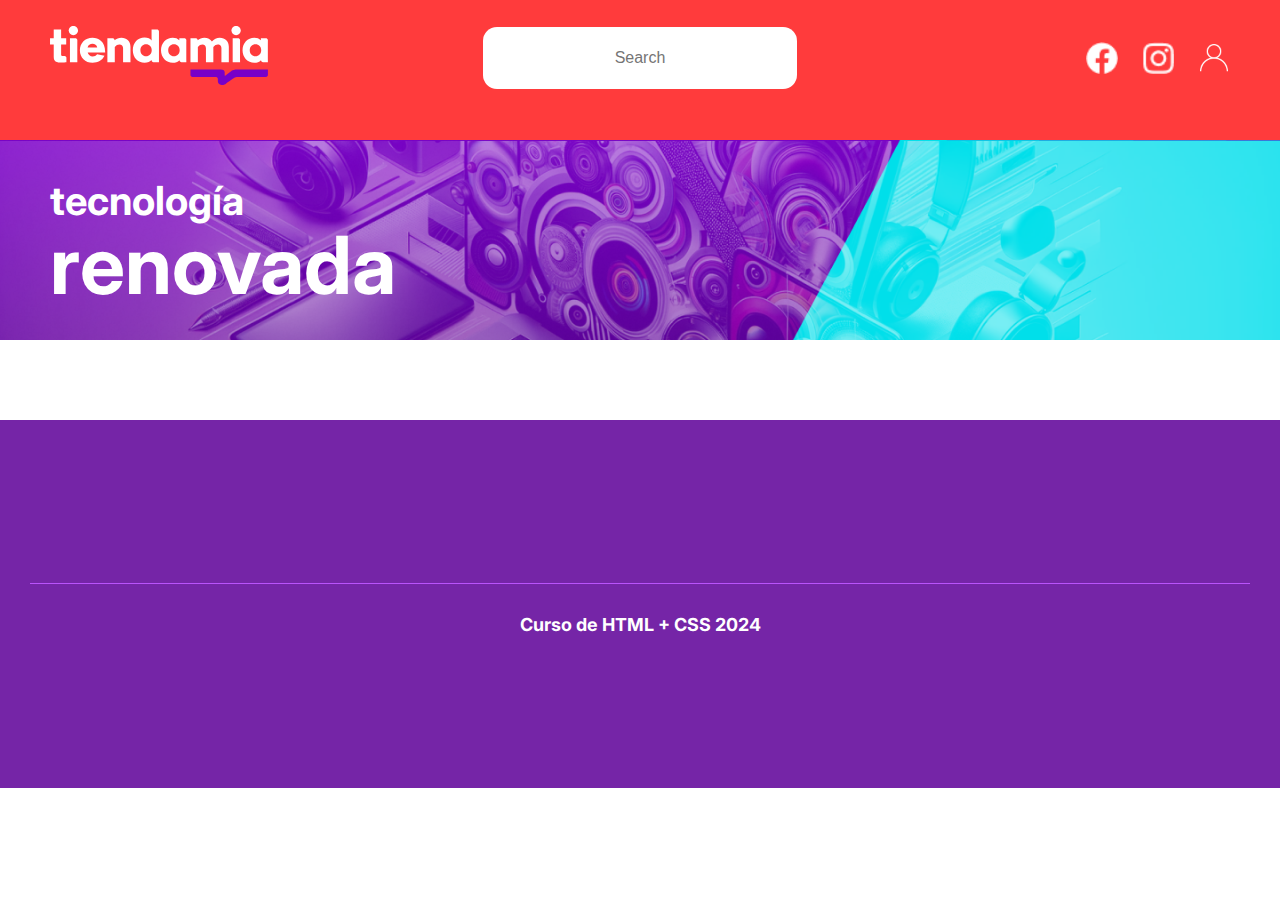
<file: index.html>
<!DOCTYPE html>
<html lang="es">
  <head>
    <meta charset="UTF-8" />
    <meta name="viewport" content="width=device-width, initial-scale=1.0" />
    <title>Tienda Virtual</title>
    <link rel="stylesheet" href="./styles/styles.css" />
    <link rel="preconnect" href="https://fonts.googleapis.com" />
    <link rel="preconnect" href="https://fonts.gstatic.com" crossorigin />
    <link
      href="https://fonts.googleapis.com/css2?family=Inter:wght@100..900&family=Montserrat:wght@300;500;700&display=swap"
      rel="stylesheet"
    />
    <script src="./scripts/layout.js"></script>
    <script src="./scripts/products.js"></script>
    <script src="./scripts/filterProducts.js"></script>
    <script defer src="./index.js"></script>
  </head>

  <body>
    <header>
      <div class="container">
        <div class="search">
          <a class="logo" href="/">
            <img src="./assets/tiendamia-logo.svg" alt="Logo Store" />
          </a>

          <div class="form">
            <form onsubmit="event.preventDefault();">
              <input type="text" placeholder="Search" id="main-search" />
            </form>
          </div>

          <div class="social">
            <ul>
              <ul>
                <li>
                  <a><img src="./assets/facebook.png" alt="facebook logo" /></a>
                </li>
                <li>
                  <a><img src="./assets/instagram.png" alt="instagram logo" /></a>
                </li>
                <li id="cart">
                  <a href="cart.html"
                    ><img src="./assets/cart.png" alt="cart logo"
                  /></a>
                </li>
                <li id="favorites">
                  <a href="favorites.html">
                    <svg xmlns="http://www.w3.org/2000/svg" viewBox="0 0 576 512"><path d="M316.9 18C311.6 7 300.4 0 288.1 0s-23.4 7-28.8 18L195 150.3 51.4 171.5c-12 1.8-22 10.2-25.7 21.7s-.7 24.2 7.9 32.7L137.8 329 113.2 474.7c-2 12 3 24.2 12.9 31.3s23 8 33.8 2.3l128.3-68.5 128.3 68.5c10.8 5.7 23.9 4.9 33.8-2.3s14.9-19.3 12.9-31.3L438.5 329 542.7 225.9c8.6-8.5 11.7-21.2 7.9-32.7s-13.7-19.9-25.7-21.7L381.2 150.3 316.9 18z"/></svg>
                  </a>
                </li>
                <li>
                  <div id="user"></div>
                </li>
              </ul>
          </div>

          <img src="./assets/menu-icon.svg" alt="menu icon" id="menu-icon" />
        </div>

        <div class="nav">
          <ul id="main-nav"></ul>
        </div>
      </div>

      <div class="dropdown-menu">
        <div class="form">
          <form onsubmit="event.preventDefault();">
            <input type="text" placeholder="Search" id="dropdown-search" />
          </form>
        </div>

        <div class="nav">
          <ul id="dropdown-nav"></ul>
        </div>

        <div class="social">
          <ul>
            <ul>
              <li>
                <a><img src="./assets/facebook.png" alt="facebook logo" /></a>
              </li>
              <li>
                <a><img src="./assets/instagram.png" alt="instagram logo" /></a>
              </li>
              <li>
                <a href="cart.html"
                  ><img src="./assets/cart.png" alt="cart logo"
                /></a>
              </li>
              <li>
                <a href="favorites.html">
                  <svg xmlns="http://www.w3.org/2000/svg" viewBox="0 0 576 512"><path d="M316.9 18C311.6 7 300.4 0 288.1 0s-23.4 7-28.8 18L195 150.3 51.4 171.5c-12 1.8-22 10.2-25.7 21.7s-.7 24.2 7.9 32.7L137.8 329 113.2 474.7c-2 12 3 24.2 12.9 31.3s23 8 33.8 2.3l128.3-68.5 128.3 68.5c10.8 5.7 23.9 4.9 33.8-2.3s14.9-19.3 12.9-31.3L438.5 329 542.7 225.9c8.6-8.5 11.7-21.2 7.9-32.7s-13.7-19.9-25.7-21.7L381.2 150.3 316.9 18z"/></svg>
                </a>
              </li>
            </ul>
          </ul>
        </div>
      </div>
    </header>

    <section id="hero">
      <div class="container">
        <div class="title-container">
          <span>tecnología</span>
          <span>renovada</span>
        </div>
      </div>
    </section>

    <main>
      <div class="container">
        <div class="product-container" id="products"></div>
      </div>
    </main>

    <footer>
      <div class="container">
        <div id="footer" class="columns-container"></div>
        <div class="copyright">Curso de HTML + CSS 2024</div>
      </div>
    </footer>

    <script>
      const menuIcon = document.querySelector("#menu-icon");
      const dropdownMenu = document.querySelector(".dropdown-menu");

      menuIcon.addEventListener("click", () => {
        dropdownMenu.classList.toggle("open");
        const isOpen = dropdownMenu.classList.contains("open");

        menuIcon.src = isOpen ? "assets/close.svg" : "assets/menu-icon.svg";
      });
    </script>
  </body>
</html>
</file>
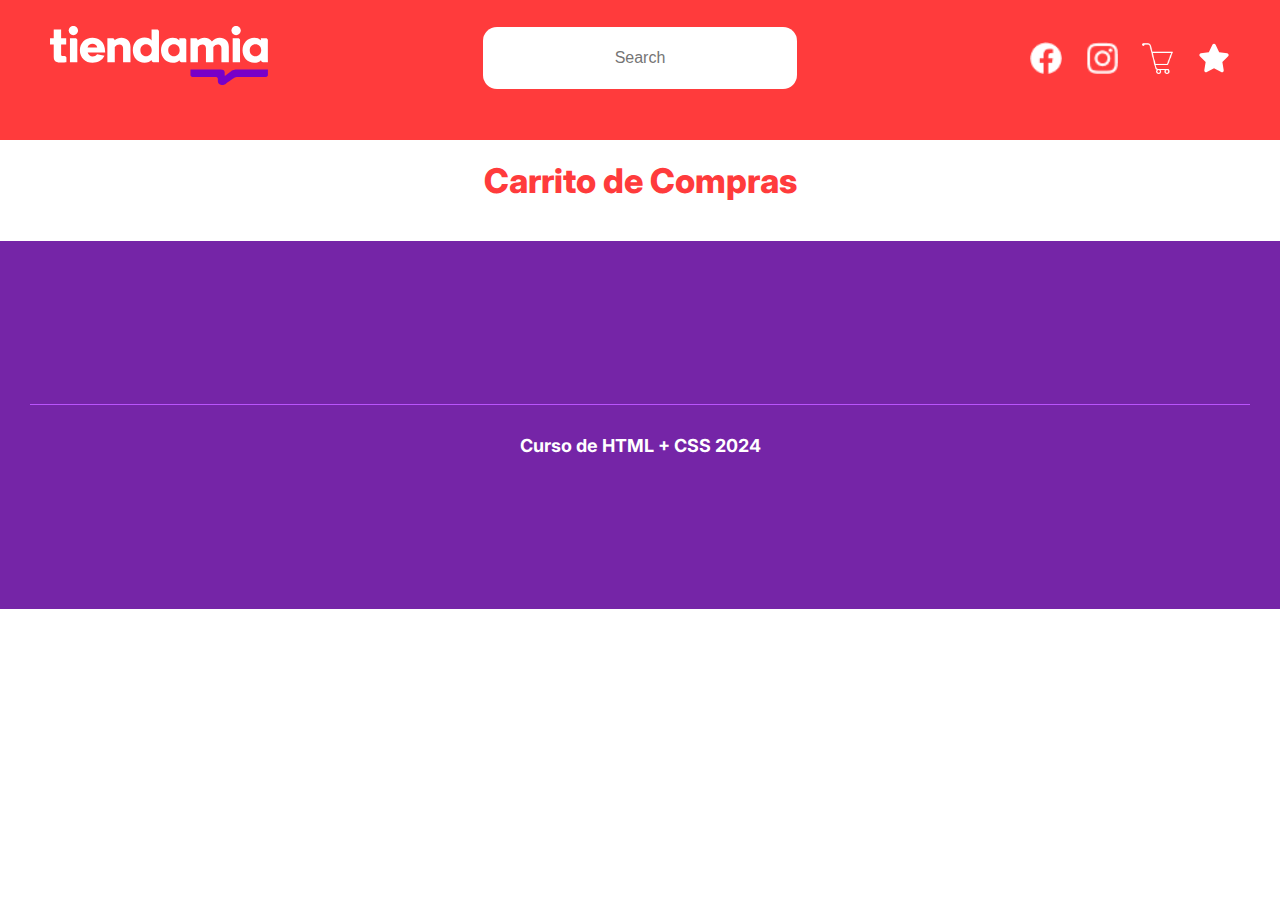
<file: cart.html>
<!DOCTYPE html>
<html lang="es">
  <head>
    <meta charset="UTF-8" />
    <meta name="viewport" content="width=device-width, initial-scale=1.0" />
    <title>Carrito</title>
    <link rel="stylesheet" href="./styles/styles.css" />
    <link rel="stylesheet" href="styles/cart.css" />
    <link rel="preconnect" href="https://fonts.googleapis.com" />
    <link rel="preconnect" href="https://fonts.gstatic.com" crossorigin />
    <link
      href="https://fonts.googleapis.com/css2?family=Inter:wght@100..900&family=Montserrat:wght@300;500;700&display=swap"
      rel="stylesheet"
    />
    <script src="./scripts/layout.js"></script>
    <script src="./scripts/cart.js"></script>
    <script defer src="./index.js"></script>
  </head>

  <body>
    <header>
      <div class="container">
        <div class="search">
          <a class="logo" href="/">
            <img src="./assets/tiendamia-logo.svg" alt="Logo Store" />
          </a>

          <div class="form">
            <form onsubmit="event.preventDefault();">
              <input type="text" placeholder="Search" id="main-search" />
            </form>
          </div>

          <div class="social">
            <ul>
              <ul>
                <li>
                  <a><img src="./assets/facebook.png" alt="facebook logo" /></a>
                </li>
                <li>
                  <a
                    ><img src="./assets/instagram.png" alt="instagram logo"
                  /></a>
                </li>
                <li>
                  <a href="cart.html"
                    ><img src="./assets/cart.png" alt="cart logo"
                  /></a>
                </li>
                <li>
                  <a href="favorites.html">
                    <svg
                      xmlns="http://www.w3.org/2000/svg"
                      viewBox="0 0 576 512"
                    >
                      <path
                        d="M316.9 18C311.6 7 300.4 0 288.1 0s-23.4 7-28.8 18L195 150.3 51.4 171.5c-12 1.8-22 10.2-25.7 21.7s-.7 24.2 7.9 32.7L137.8 329 113.2 474.7c-2 12 3 24.2 12.9 31.3s23 8 33.8 2.3l128.3-68.5 128.3 68.5c10.8 5.7 23.9 4.9 33.8-2.3s14.9-19.3 12.9-31.3L438.5 329 542.7 225.9c8.6-8.5 11.7-21.2 7.9-32.7s-13.7-19.9-25.7-21.7L381.2 150.3 316.9 18z"
                      />
                    </svg>
                  </a>
                </li>
              </ul>
            </ul>
          </div>

          <img src="./assets/menu-icon.svg" alt="menu icon" id="menu-icon" />
        </div>

        <div class="nav">
          <ul id="main-nav"></ul>
        </div>
      </div>

      <div class="dropdown-menu">
        <div class="form">
          <form onsubmit="event.preventDefault();">
            <input type="text" placeholder="Search" id="dropdown-search" />
          </form>
        </div>

        <div class="nav">
          <ul id="dropdown-nav"></ul>
        </div>

        <div class="social">
          <ul>
            <ul>
              <li>
                <a><img src="./assets/facebook.png" alt="facebook logo" /></a>
              </li>
              <li>
                <a><img src="./assets/instagram.png" alt="instagram logo" /></a>
              </li>
              <li>
                <a href="cart.html"
                  ><img src="./assets/cart.png" alt="cart logo"
                /></a>
              </li>
              <li>
                <a href="favorites.html">
                  <svg xmlns="http://www.w3.org/2000/svg" viewBox="0 0 576 512">
                    <path
                      d="M316.9 18C311.6 7 300.4 0 288.1 0s-23.4 7-28.8 18L195 150.3 51.4 171.5c-12 1.8-22 10.2-25.7 21.7s-.7 24.2 7.9 32.7L137.8 329 113.2 474.7c-2 12 3 24.2 12.9 31.3s23 8 33.8 2.3l128.3-68.5 128.3 68.5c10.8 5.7 23.9 4.9 33.8-2.3s14.9-19.3 12.9-31.3L438.5 329 542.7 225.9c8.6-8.5 11.7-21.2 7.9-32.7s-13.7-19.9-25.7-21.7L381.2 150.3 316.9 18z"
                    />
                  </svg>
                </a>
              </li>
            </ul>
          </ul>
        </div>
      </div>
    </header>

    <main>
      <div class="container">
        <h1>Carrito de Compras</h1>
        <div class="cart-container" id="cart-container"></div>
      </div>
    </main>

    <footer>
      <div class="container">
        <div id="footer" class="columns-container"></div>
        <div class="copyright">Curso de HTML + CSS 2024</div>
      </div>
    </footer>

    <script>
      const menuIcon = document.querySelector("#menu-icon");
      const dropdownMenu = document.querySelector(".dropdown-menu");

      menuIcon.addEventListener("click", () => {
        dropdownMenu.classList.toggle("open");
        const isOpen = dropdownMenu.classList.contains("open");

        menuIcon.src = isOpen ? "assets/close.svg" : "assets/menu-icon.svg";
      });
    </script>
  </body>
</html>
</file>
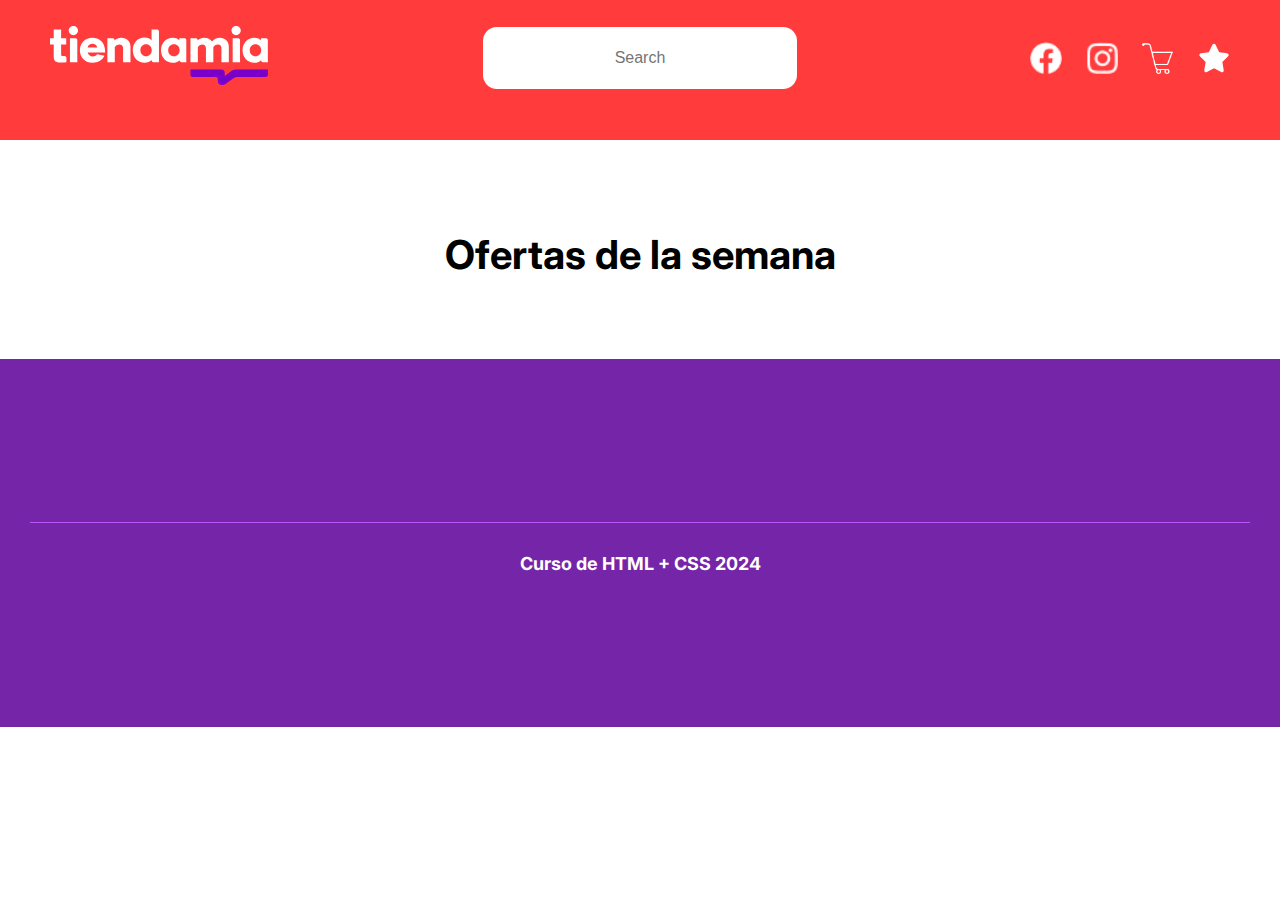
<file: details.html>
<!DOCTYPE html>
<html lang="es">
  <head>
    <meta charset="UTF-8" />
    <meta name="viewport" content="width=device-width, initial-scale=1.0" />
    <title>Tienda Virtual</title>
    <link rel="stylesheet" href="./styles/styles.css" />
    <link rel="stylesheet" href="./styles/details.css" />
    <link rel="preconnect" href="https://fonts.googleapis.com" />
    <link rel="preconnect" href="https://fonts.gstatic.com" crossorigin />
    <link
      href="https://fonts.googleapis.com/css2?family=Inter:wght@100..900&family=Montserrat:wght@300;500;700&display=swap"
      rel="stylesheet"
    />
    <script src="./scripts/layout.js"></script>
    <script src="./scripts/products.js"></script>
    <script src="./scripts/printDetails.js"></script>
    <script defer src="./index.js"></script>
  </head>

  <body>
    <header>
      <div class="container">
        <div class="search">
          <a class="logo" href="/">
            <img
              src="./assets/tiendamia-logo.svg"
              width="218"
              alt="Logo Store"
            />
          </a>

          <div class="form">
            <form onsubmit="event.preventDefault();">
              <input type="text" placeholder="Search" id="main-search" />
            </form>
          </div>

          <div class="social">
            <ul>
              <li>
                <a><img src="./assets/facebook.png" alt="facebook logo" /></a>
              </li>
              <li>
                <a><img src="./assets/instagram.png" alt="instagram logo" /></a>
              </li>
              <li>
                <a href="cart.html"
                  ><img src="./assets/cart.png" alt="cart logo"
                /></a>
              </li>
              <li>
                <a href="favorites.html">
                  <svg xmlns="http://www.w3.org/2000/svg" viewBox="0 0 576 512">
                    <path
                      d="M316.9 18C311.6 7 300.4 0 288.1 0s-23.4 7-28.8 18L195 150.3 51.4 171.5c-12 1.8-22 10.2-25.7 21.7s-.7 24.2 7.9 32.7L137.8 329 113.2 474.7c-2 12 3 24.2 12.9 31.3s23 8 33.8 2.3l128.3-68.5 128.3 68.5c10.8 5.7 23.9 4.9 33.8-2.3s14.9-19.3 12.9-31.3L438.5 329 542.7 225.9c8.6-8.5 11.7-21.2 7.9-32.7s-13.7-19.9-25.7-21.7L381.2 150.3 316.9 18z"
                    />
                  </svg>
                </a>
              </li>
            </ul>
          </div>

          <img src="./assets/menu-icon.svg" alt="menu icon" id="menu-icon" />
        </div>

        <div class="nav">
          <ul id="main-nav"></ul>
        </div>
      </div>

      <div class="dropdown-menu">
        <div class="form">
          <form onsubmit="event.preventDefault();">
            <input type="text" placeholder="Search" id="dropdown-search" />
          </form>
        </div>

        <div class="nav">
          <ul id="dropdown-nav"></ul>
        </div>

        <div class="social">
          <ul>
            <ul>
              <li>
                <a><img src="./assets/facebook.png" alt="facebook logo" /></a>
              </li>
              <li>
                <a><img src="./assets/instagram.png" alt="instagram logo" /></a>
              </li>
              <li>
                <a href="cart.html"
                  ><img src="./assets/cart.png" alt="cart logo"
                /></a>
              </li>
              <li>
                <a href="favorites.html">
                  <svg xmlns="http://www.w3.org/2000/svg" viewBox="0 0 576 512">
                    <path
                      d="M316.9 18C311.6 7 300.4 0 288.1 0s-23.4 7-28.8 18L195 150.3 51.4 171.5c-12 1.8-22 10.2-25.7 21.7s-.7 24.2 7.9 32.7L137.8 329 113.2 474.7c-2 12 3 24.2 12.9 31.3s23 8 33.8 2.3l128.3-68.5 128.3 68.5c10.8 5.7 23.9 4.9 33.8-2.3s14.9-19.3 12.9-31.3L438.5 329 542.7 225.9c8.6-8.5 11.7-21.2 7.9-32.7s-13.7-19.9-25.7-21.7L381.2 150.3 316.9 18z"
                    />
                  </svg>
                </a>
              </li>
            </ul>
          </ul>
        </div>
      </div>
    </header>

    <main>
      <div class="container">
        <div id="details" class="columns-container"></div>

        <div class="sales-block">
          <h2>Ofertas de la semana</h2>

          <div class="product-container"></div>
        </div>
      </div>
    </main>

    <footer>
      <div class="container">
        <div id="footer" class="columns-container"></div>

        <div class="copyright">Curso de HTML + CSS 2024</div>
      </div>
    </footer>

    <script>
      const menuIcon = document.querySelector("#menu-icon");
      const dropdownMenu = document.querySelector(".dropdown-menu");

      menuIcon.addEventListener("click", () => {
        dropdownMenu.classList.toggle("open");
        const isOpen = dropdownMenu.classList.contains("open");

        menuIcon.src = isOpen ? "assets/close.svg" : "assets/menu-icon.svg";
      });
    </script>
  </body>
</html>
</file>
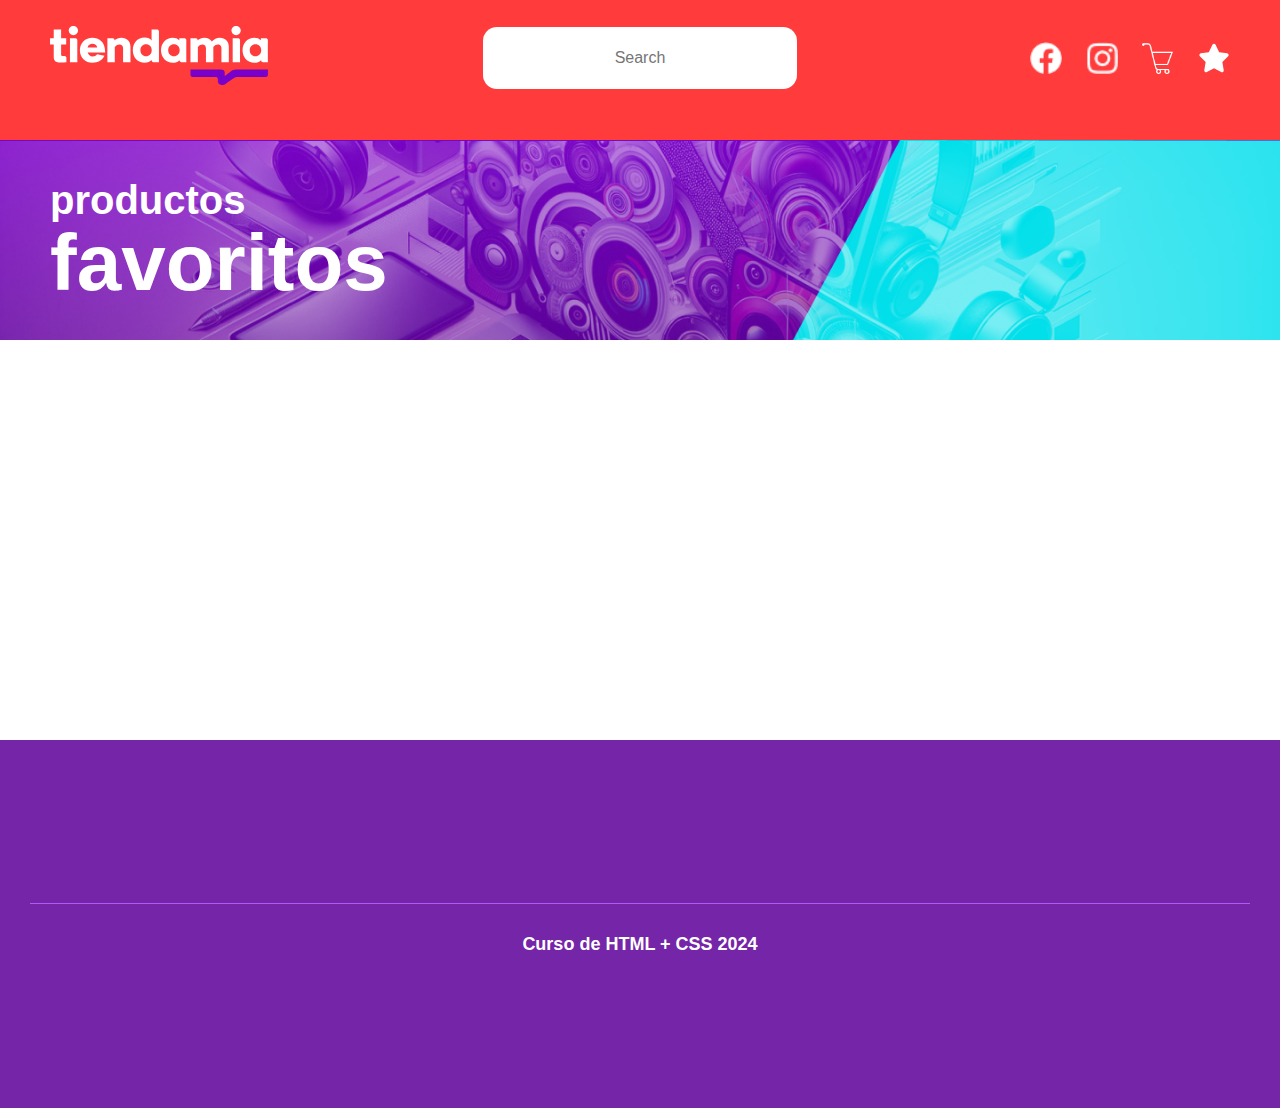
<file: favorites.html>
<!DOCTYPE html>
<html lang="en">
  <head>
    <meta charset="UTF-8" />
    <meta name="viewport" content="width=device-width, initial-scale=1.0" />
    <title>Favoritos</title>
    <link rel="stylesheet" href="styles/styles.css">
    <link rel="stylesheet" href="styles/favorites.css">
    <script src="./scripts/layout.js"></script>
    <script defer src="./scripts/favorites.js"></script>
    <script defer src="./index.js"></script>
  </head>
  <body>
    <header>
      <div class="container">
        <div class="search">
          <a class="logo" href="/">
            <img src="./assets/tiendamia-logo.svg" alt="Logo Store" />
          </a>

          <div class="form">
            <form onsubmit="event.preventDefault();">
              <input type="text" placeholder="Search" id="main-search" />
            </form>
          </div>

          <div class="social">
            <ul>
              <ul>
                <li>
                  <a><img src="./assets/facebook.png" alt="facebook logo" /></a>
                </li>
                <li>
                  <a><img src="./assets/instagram.png" alt="instagram logo" /></a>
                </li>
                <li>
                  <a href="cart.html"
                    ><img src="./assets/cart.png" alt="cart logo"
                  /></a>
                </li>
                <li>
                  <a href="favorites.html">
                    <svg xmlns="http://www.w3.org/2000/svg" viewBox="0 0 576 512"><path d="M316.9 18C311.6 7 300.4 0 288.1 0s-23.4 7-28.8 18L195 150.3 51.4 171.5c-12 1.8-22 10.2-25.7 21.7s-.7 24.2 7.9 32.7L137.8 329 113.2 474.7c-2 12 3 24.2 12.9 31.3s23 8 33.8 2.3l128.3-68.5 128.3 68.5c10.8 5.7 23.9 4.9 33.8-2.3s14.9-19.3 12.9-31.3L438.5 329 542.7 225.9c8.6-8.5 11.7-21.2 7.9-32.7s-13.7-19.9-25.7-21.7L381.2 150.3 316.9 18z"/></svg>
                  </a>
                </li>
              </ul>
          </div>

          <img src="./assets/menu-icon.svg" alt="menu icon" id="menu-icon" />
        </div>

        <div class="nav">
          <ul id="main-nav"></ul>
        </div>
      </div>

      <div class="dropdown-menu">
        <div class="form">
          <form onsubmit="event.preventDefault();">
            <input type="text" placeholder="Search" id="dropdown-search" />
          </form>
        </div>

        <div class="nav">
          <ul id="dropdown-nav"></ul>
        </div>

        <div class="social">
          <ul>
            <ul>
              <li>
                <a><img src="./assets/facebook.png" alt="facebook logo" /></a>
              </li>
              <li>
                <a><img src="./assets/instagram.png" alt="instagram logo" /></a>
              </li>
              <li>
                <a href="cart.html"
                  ><img src="./assets/cart.png" alt="cart logo"
                /></a>
              </li>
              <li>
                <a href="favorites.html">
                  <svg xmlns="http://www.w3.org/2000/svg" viewBox="0 0 576 512"><path d="M316.9 18C311.6 7 300.4 0 288.1 0s-23.4 7-28.8 18L195 150.3 51.4 171.5c-12 1.8-22 10.2-25.7 21.7s-.7 24.2 7.9 32.7L137.8 329 113.2 474.7c-2 12 3 24.2 12.9 31.3s23 8 33.8 2.3l128.3-68.5 128.3 68.5c10.8 5.7 23.9 4.9 33.8-2.3s14.9-19.3 12.9-31.3L438.5 329 542.7 225.9c8.6-8.5 11.7-21.2 7.9-32.7s-13.7-19.9-25.7-21.7L381.2 150.3 316.9 18z"/></svg>
                </a>
              </li>
            </ul>
          </ul>
        </div>
      </div>
    </header>
    <section id="hero">
      <div class="container">
        <div class="title-container">
          <span>productos</span>
          <span>favoritos</span>
        </div>
      </div>
    </section>
    <main>
      <div class="container">
        <section id="favorites" class="favorites">
        </section>
      </div>
    </main>
    <footer>
      <div class="container">
        <div id="footer" class="columns-container"></div>
        <div class="copyright">Curso de HTML + CSS 2024</div>
      </div>
    </footer>
  </body>
</html>
</file>
<file: styles/styles.css>
* {
  margin: 0;
  padding: 0;
  box-sizing: border-box;
}

body,
html {
  font-family: "Inter", sans-serif;
}

ul {
  list-style: none;
}
a {
  text-decoration: none;
  color: white;
}

header {
  background-color: #ff3b3c; /* Ejemplo de color */
  height: 140px;
  position: fixed;
  top: 0;
  left: 0;
  width: 100%;
  z-index: 10;
}

main {
  height: auto;
}

footer {
  background-color: #7525a7;
  min-height: 368px;
}

.container {
  max-width: 1220px;
  margin: 0 auto;
  height: inherit;
  min-height: inherit;
}

/* buttons */

.btn-primary {
  display: flex;
  align-items: center;
  justify-content: center;
  width: 100%;
  background: #ff3b3c;
  color: white;
  font-weight: bold;
  border: none;
  height: 40px;
  border-radius: 10px;
  font-size: 16px;
  cursor: pointer;
  text-align: center;
}
.btn-primary:hover {
  transition: all 0.3s ease;
  background-color: #e53434;
}
.btn-primary:active {
  background-color: #fa3636;
}
.btn-outline {
  width: 100%;
  border: 1px solid #ff3b3c;
  color: #ff3b3c;
  font-weight: bold;
  height: 40px;
  border-radius: 10px;
  font-size: 16px;
  cursor: pointer;
}
.btn-outline:hover {
  transition: all 0.3s ease;
  background-color: #ff3b3c;
  color: white;
}
.btn-outline:active {
  background-color: #ec3838;
}

/* header section */

header .container {
  display: flex;
  flex-direction: column;
  justify-content: center;
  gap: 25px;
}
#menu-icon {
  display: none;
  position: absolute;
  top: 16px;
  right: 20px;
  cursor: pointer;
}
.search {
  display: grid;
  grid-template-columns: repeat(3, 1fr);
  align-items: center;
  padding: 0 20px;
}
.search .logo img {
  width: 218px;
}
.search .form {
  justify-self: center;
  width: 80%;
}
.form input {
  height: 62px;
  border-radius: 14px;
  border: none;
  width: 100%;
  padding: 20px;
  font-size: 16px;
  outline: none;
  transition: all 0.3s;
}
.form input:hover {
  outline: 2px solid #660000;
}
.form input:focus {
  outline: 2px solid #660000;
}
.form input::placeholder {
  font-size: 16px;
  text-align: center;
}
.social ul {
  display: flex;
  justify-content: flex-end;
  align-items: center;
  gap: 24px;
  width: 100%;
  height: 100%;
}
.social ul li a {
  display: block;
  width: 32px;
  height: 32px;
}
.social ul li #user {
  display: block;
  width: 32px;
  height: 32px;
  background-image: url("../assets/user-check.png");
  background-position: center;
  background-repeat: no-repeat;
  background-size: contain;
}
.social ul li #user.login {
  background-image: url("../assets/user.png");
}
.social ul li img {
  width: 100%;
  height: 100%;
  cursor: pointer;
}
.social ul li svg {
  fill: white;
  width: 100%;
  height: 100%;
  cursor: pointer;
}
.nav ul {
  display: flex;
  align-items: center;
  justify-content: space-around;
}
.nav ul li a {
  font-weight: 700;
  font-size: 16px;
}
.nav ul li a:hover {
  text-decoration: underline;
}
.hide {
  display: none;
}

/* dropdown menu */

.dropdown-menu {
  display: none;
  flex-direction: column;
  align-items: center;
  justify-content: space-around;
  gap: 20px;
  position: absolute;
  width: 100%;
  height: 0;
  background-color: #ff3b3c;
  overflow: hidden;
  transition: height 0.3s cubic-bezier(0.175, 0.885, 0.32, 1.275);
}
.dropdown-menu.open {
  height: calc(100vh - 80px);
}
.dropdown-menu .form {
  width: 90%;
}
.dropdown-menu .nav ul {
  flex-direction: column;
  gap: 50px;
}
.dropdown-menu .nav ul li a {
  font-size: 20px;
}

/* hero section */

#hero {
  height: 200px;
  background: url(../assets/hero_bg.png);
  background-size: cover;
  background-position: top center;
  background-repeat: no-repeat;
  margin-top: 140px;
}
#hero .container {
  display: flex;
  justify-content: flex-start;
  align-items: center;
  padding-left: 20px;
}
#hero .title-container span {
  display: block;
  color: #ffffff;
  font-weight: 700;
}
#hero .title-container span:first-child {
  font-size: 40px;
}
#hero .title-container span:last-child {
  font-size: 80px;
  line-height: 80px;
}

/* product card section*/

.product-container {
  display: grid;
  grid-template-columns: repeat(auto-fit, minmax(250px, 1fr));
  gap: 20px;
  margin: 40px 20px;
}
.product-card {
  background-color: #f0f0f0;
  border-radius: 14px;
  width: 100%;
  max-width: 320px;
  overflow: hidden;
  color: black;
  cursor: pointer;
}
.product-info {
  padding: 20px;
}
.product-title {
  display: block;
  font-size: 20px;
  font-weight: 700;
  word-wrap: break-word;
  line-height: 22px;
}
.product-description {
  font-size: 14px;
  line-height: 22px;
  color: #515151;
  font-weight: 500;
}
.product-img {
  width: 100%;
  height: 250px;
  object-fit: cover;
  object-position: center center;
}
.product-price-block {
  display: flex;
  margin: 5px 0;
  justify-content: space-between;
  align-items: center;
}
.product-price-block .price {
  font-size: 22px;
  font-weight: 700;
  flex: 1;
}
.product-price-block .discount {
  font-size: 12px;
  font-weight: 700;
  color: #428f13;
}
.product-tax-policy {
  font-size: 12px;
  font-weight: 300;
  color: #444;
}

/* footer section */

footer .container {
  display: flex;
  flex-direction: column;
  justify-content: center;
}
.columns-container {
  display: flex;
  justify-content: space-between;
  flex-wrap: wrap;
  column-gap: 50px;
  row-gap: 20px;
  padding: 0 20px;
  margin-top: 20px;
}
.col ul li {
  padding-bottom: 14px;
}
.col ul li.col-main-item {
  font-weight: 700;
  font-size: 18px;
  padding-bottom: 24px;
}
.col ul li a:hover {
  color: #94ffed;
  transition: all 0.3s;
}
.copyright {
  font-weight: 700;
  font-size: 18px;
  color: white;
  text-align: center;
  border-top: 1px solid #ba53fb;
  padding: 30px 0;
  margin-top: 20px;
}

@media (max-width: 600px) {
  /* product card section */
  .product-container {
    grid-template-columns: 1fr;
  }
  .product-card {
    width: 100%;
    max-width: 320px;
    margin: 0 auto;
  }
}

@media (max-width: 900px) {
  /* header section */

  header {
    height: 80px;
  }
  #menu-icon {
    display: block;
  }
  .search .logo img {
    width: 120px;
  }
  .container .nav,
  .container .form,
  .container .social {
    display: none;
  }

  /* dropdown-menu */

  .dropdown-menu {
    display: flex;
  }

  /* hero section */

  #hero {
    height: 160px;
    margin-top: 80px;
  }
  #hero .title-container span:first-child {
    font-size: 36px;
  }
  #hero .title-container span:last-child {
    font-size: 60px;
    line-height: 60px;
  }
}
</file>
<file: styles/cart.css>
h1 {
  margin-top: 160px;
  font-size: 34px;
  font-weight: 800;
  color: #ff3b3c;
  text-align: center;
}

.cart-container {
  padding: 20px;
  display: flex;
  flex-direction: column;
  justify-content: center;
  align-items: center;
  gap: 20px;
}

#cart-product {
  position: relative;
  z-index: 1;
  display: flex;
  background-color: #ebebeb;
  width: 100%;
  max-width: 800px;
  padding: 10px;
  padding-right: 70px;
  border-radius: 10px;
  box-shadow: 5px 5px 10px rgba(0, 0, 0, 0.16);
}
#cart-product figure {
  width: 120px;
  height: 120px;
  border-radius: 8px;
  overflow: hidden;
}
#cart-product figure img {
  width: 100%;
  height: 100%;
}
.cart-product-info {
  margin-left: 20px;
  width: 100%;
  max-width: 400px;
}
#cart-product .title {
  display: flex;
  align-items: center;
}
#cart-product .title figure {
  display: flex;
  align-items: center;
  justify-content: center;
  margin-left: 15px;
  width: 30px;
  height: 30px;
}
#cart-product .title figure .star {
  fill: #aaa;
  width: 75%;
  height: 75%;
  cursor: pointer;
}
#cart-product .title figure .star.favorite {
  fill: #ffe921;
}
.cart-product-info h3 {
  white-space: nowrap;
  overflow: hidden;
  text-overflow: ellipsis;
  font-size: 20px;
  font-weight: 700;
}
.cart-product-info p {
  font-size: 16px;
  font-weight: 400;
  margin-top: 4px;
  color: #666;
}
.cart-product-info .check-price {
  margin-top: 20px;
}
.cart-product-info .check-price .quantity {
  border: none;
  border-radius: 8px;
  padding: 4px;
  font-size: 16px;
}
.cart-product-info .check-price span {
  margin-left: 20px;
  font-size: 20px;
  font-weight: 500;
  color: #21582f;
}
.cart-product-info #quantity:focus {
  outline: 1px solid black;
}
#cart-product .delete {
  position: absolute;
  right: 20px;
  top: 20px;
  cursor: pointer;
}
#total {
  align-self: flex-start;
  background-color: #f2f2f2;
  padding: 20px;
  border-radius: 10px;
  max-width: 400px;
  margin-top: 40px;
}
#total h2 {
  font-size: 24px;
  font-weight: 700;
  margin-bottom: 24px;
  text-align: center;
}
.subtotal {
  display: flex;
  justify-content: space-between;
  font-size: 20px;
  font-weight: 700;
  margin-bottom: 16px;
}
.quote {
  display: block;
  font-size: 14px;
  font-weight: 500px;
  color: #666;
  margin-bottom: 6px;
  text-align: center;
}
.empty-cart {
  display: flex;
  flex-direction: column;
  justify-content: center;
  gap: 10px;
}
@media screen and (max-width: 900px) {
  h1 {
    margin-top: 100px;
  }
}

@media screen and (max-width: 600px) {
  #cart-product figure {
    display: none;
  }
  #cart-product .cart-product-info {
    margin-left: 0px;
  }
}
</file>
<file: styles/details.css>
/* main section */

main .columns-container {
  margin-top: 180px;
  padding: 0 20px;
  display: flex;
  justify-content: center;
  flex-wrap: wrap;
  gap: 40px;
}

.product-section {
  width: 100%;
  min-width: 350px;
}

.product-image,
.product-description,
.product-checkout {
  flex: 1;
}

/* product-image */

.product-image {
  max-width: 550px;
  height: fit-content;
  display: grid;
  grid-template-columns: 1fr 5fr;
  overflow: hidden;
}
.product-image .thumbnail-container {
  grid-column: 1;
  margin: 3px;
}
.product-image .thumbnail-container img {
  max-width: 100%;
  height: fit-content;
  object-fit: contain;
  object-position: center center;
}
.product-image .main-image {
  width: 100%;
  grid-row: 1 / 5;
  grid-column: 2 / 3;
  cursor: pointer;
}

/* product-description */

.product-description .title {
  color: #333;
  font-size: 32px;
  font-weight: bold;
  word-wrap: break-word;
}
.product-description .selector fieldset {
  display: flex;
  flex-direction: column;
  border: none;
  margin-top: 30px;
}
.product-description .selector fieldset label {
  font-size: 16px;
  font-weight: 600;
  margin-bottom: 12px;
}
.product-description .selector fieldset select {
  font-size: 18px;
  padding: 12px;
  border-radius: 16px;
  border: 1px solid #dcdcdc;
  background-color: transparent;
  outline: none;
}
.product-description .info {
  margin-top: 50px;
}
.product-description .info span {
  font-size: 16px;
  font-weight: 600;
}
.product-description .info p {
  font-size: 16px;
  font-weight: 400;
  margin-top: 8px;
  color: #666;
  line-height: 24px;
}

/* product-checkout */

.checkout-container {
  background-color: #ebebeb;
  padding: 33px;
  border-radius: 2px;
  font-size: 18px;
}
.checkout-total-label {
  color: #ff3b3c;
}
.checkout-total-price {
  font-size: 28px;
  font-weight: 700;
  margin-top: 10px;
}
.checkout-description {
  line-height: 20.4px;
  word-wrap: break-word;
}
.checkout-policy-list {
  margin-bottom: 30px;
}
.checkout-policy-list li {
  display: flex;
  margin: 15px 0;
}
.checkout-policy-list li .policy-icon {
  margin-right: 15px;
}
.checkout-process .top {
  display: flex;
  margin-bottom: 10px;
}
.checkout-process .top input {
  height: 40px;
  border-radius: 10px;
  border: none;
  width: 62px;
  margin-right: 10px;
  padding: 0 10px 0 20px;
  box-sizing: border-box;
  font-size: 16px;
}

/* sales section */

.sales-block {
  margin-top: 50px;
}
.sales-block h2 {
  font-size: 40px;
  text-align: center;
  margin-bottom: 30px;
}

/* product card section*/

.product-container {
  display: grid;
  grid-template-columns: repeat(auto-fit, minmax(270px, 1fr));
  gap: 30px;
}
.product-card {
  background-color: #f0f0f0;
  border-radius: 14px;
  width: 100%;
  max-width: 340px;
  overflow: hidden;
  color: black;
  cursor: pointer;
  justify-self: center;
}

@media (max-width: 900px) {
  main .columns-container {
    margin-top: 120px;
  }
}
@media (max-width: 600px) {
  .product-section {
    min-width: 280px;
  }
}
</file>
<file: styles/favorites.css>
.favorites {
  display: flex;
  flex-wrap: wrap;
  align-items: center;
  justify-content: center;
  gap: 30px;
  width: 100%;
  min-height: 400px;
  padding: 40px 20px;
}

.favorite-card {
  display: flex;
  flex-direction: column;
  aspect-ratio: 9 / 11;
  width: 100%;
  max-width: 300px;
  background-color: #eee;
  border-radius: 14px;
  overflow: hidden;
  color: #222;
  box-shadow: 8px 8px 20px 0 rgba(0, 0, 0, 0.252);
}

.favorite-card-image {
  width: 100%;
  height: 50%;
}
.favorite-card-image img {
  object-fit: cover;
  object-position: center center;
  width: 100%;
  height: 100%;
}

.favorite-card-content {
  width: 100%;
  height: 50%;
  display: flex;
  flex-direction: column;
  align-items: center;
  justify-content: center;
  gap: 8px;
  padding: 10px 20px;
}

.favorite-card-content p {
  width: 100%;
  white-space: nowrap;
  text-overflow: ellipsis;
  overflow: hidden;
  font-size: 26px;
  font-weight: 700;
  text-align: center;
}

.favorite-card-content span {
  font-size: 18px;
  font-weight: 600;
  color: #21582f;
}
</file>
